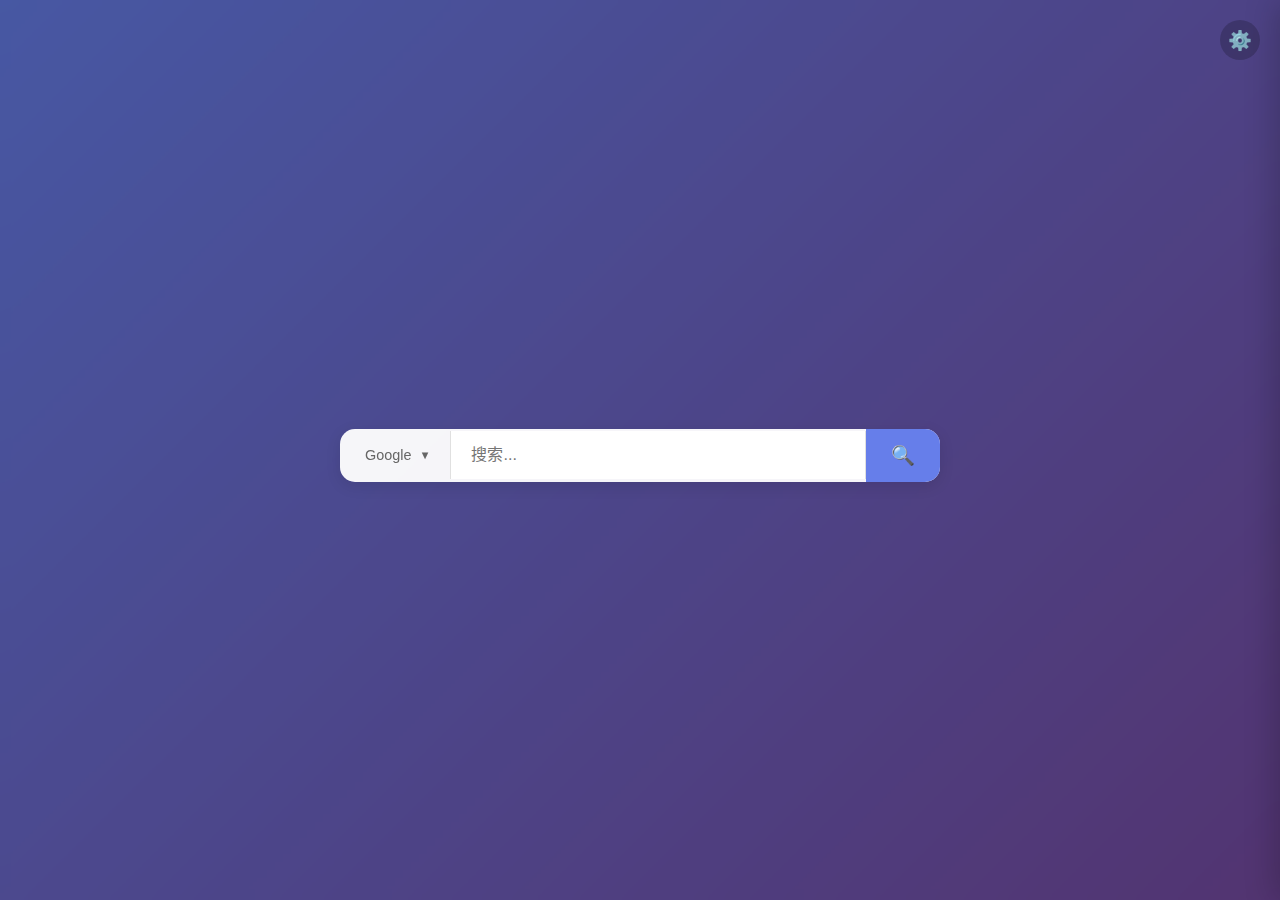
<file: AndyTAB/src/newtab/index.html>
<!DOCTYPE html>
<html lang="zh-CN">

<head>
    <meta charset="UTF-8">
    <meta name="viewport" content="width=device-width, initial-scale=1.0">
    <title>AndyTAB - 新标签页</title>
    <link rel="stylesheet" href="index.css">
</head>

<body>
    <div class="container">
        <!-- 时间日期显示 -->
    <div class="time-date">
        <div class="time" id="time" style="display: none;"></div>
        <div class="date" id="date" style="display: none;"></div>
    </div>
        <!-- 搜索框 -->
        <div class="search-container">
            <div class="search-bar">
                <div class="search-engine-selector">
                    <button id="search-engine-select" class="search-engine-btn">
                        <span id="current-engine-name">Google</span>
                        <span class="engine-arrow">▼</span>
                    </button>
                    <div class="search-engine-dropdown" id="engine-dropdown">
                        <div class="engine-item" data-engine="google">Google</div>
                        <div class="engine-item" data-engine="baidu">百度</div>
                        <div class="engine-item" data-engine="bing">Bing</div>
                        <div class="engine-item" data-engine="duckduckgo">DuckDuckGo</div>
                    </div>
                </div>
                <input type="text" id="search-input" placeholder="搜索...">
                <button id="search-btn">🔍</button>
            </div>
        </div>

        <!-- 常用网站快捷方式 -->
        <div id="shortcuts-container">
            <!-- 快捷方式将通过JavaScript动态生成 -->
        </div>

        <!-- 功能按钮组 -->
        <div class="feature-buttons">
            <button id="todo-btn" class="feature-btn" title="待办事项" style="display: none;">☑️</button>
            <button id="notes-btn" class="feature-btn" title="笔记" style="display: none;">📝</button>
            <button id="open-settings" class="feature-btn" title="设置">⚙️</button>
        </div>
    </div>

    <!-- 快捷方式添加弹窗 -->
    <div class="modal" id="add-shortcut-modal">
        <div class="modal-content">
            <span class="close">&times;</span>
            <h3>添加常用网站</h3>

            <!-- 标签页导航 -->
            <div class="tab-container">
                <div class="shortcut-tab-nav">
                    <button class="tab-btn active" data-tab="custom">自定义添加</button>
                    <button class="tab-btn" data-tab="browser-data">从收藏夹/历史记录选择</button>
                </div>

                <!-- 标签页内容 -->
                <div class="tab-content">
                    <!-- 自定义添加标签页 -->
                    <div class="tab-pane active" id="custom-tab">
                        <form id="shortcut-form">
                            <div class="form-group">
                                <label for="shortcut-url">网址 *</label>
                                <div class="input-with-button">
                                    <input type="text" id="shortcut-url" placeholder="https://example.com">
                                    <button type="button" id="fetch-info-btn" class="btn btn-secondary">
                                        <span class="btn-text">获取信息</span>
                                        <span class="btn-loading" style="display: none;">⏳</span>
                                    </button>
                                </div>
                            </div>
                            <div class="form-group">
                                <label for="shortcut-name">名称 *</label>
                                <input type="text" id="shortcut-name" required placeholder="输入网站名称">
                            </div>
                            <div class="form-group">
                                <label for="shortcut-icon-type">图标显示类型</label>
                                <select id="shortcut-icon-type">
                                    <option value="auto">纯色图标</option>
                                    <option value="custom">自定义图标</option>
                                </select>
                            </div>
                            <div class="form-group" id="solid-color-group">
                                <label for="shortcut-custom-color">纯色图标颜色</label>
                                <div class="color-input-wrapper">
                                    <div class="color-preview" id="color-preview" style="background-color: #6366f1;"></div>
                                    <input type="color" id="shortcut-custom-color" value="#6366f1" style="opacity: 0; position: absolute; width: 100%; height: 100%; cursor: pointer;">
                                    <span class="color-value" id="color-value">#6366f1</span>
                                </div>
                                <div class="color-presets" id="color-presets">
                                    <div class="color-preset" style="background-color: #6366f1;" data-color="#6366f1"></div>
                                    <div class="color-preset" style="background-color: #8b5cf6;" data-color="#8b5cf6"></div>
                                    <div class="color-preset" style="background-color: #ec4899;" data-color="#ec4899"></div>
                                    <div class="color-preset" style="background-color: #f59e0b;" data-color="#f59e0b"></div>
                                    <div class="color-preset" style="background-color: #10b981;" data-color="#10b981"></div>
                                    <div class="color-preset" style="background-color: #3b82f6;" data-color="#3b82f6"></div>
                                    <div class="color-preset" style="background-color: #ef4444;" data-color="#ef4444"></div>
                                    <div class="color-preset" style="background-color: #14b8a6;" data-color="#14b8a6"></div>
                                    <div class="color-preset" style="background-color: #f97316;" data-color="#f97316"></div>
                                    <div class="color-preset" style="background-color: #84cc16;" data-color="#84cc16"></div>
                                </div>
                            </div>
                            <div class="form-group" id="custom-icon-group" style="display: none;">
                                <label for="shortcut-icon">自定义图标</label>
                                <div class="input-with-button">
                        <input type="text" id="shortcut-icon" placeholder="输入Base64字符串或图标URL">
                        <button type="button" id="upload-icon-btn" class="btn btn-secondary">
                            本地上传
                        </button>
                        <input type="file" id="icon-file-input" accept="image/*" style="display: none;">
                    </div>
                    <div id="icon-select" class="icon-select">
                        <h4>可选图标</h4>
                        <div class="icon-grid"></div>
                    </div>
                            </div>
                            <div class="form-actions">
                                <button type="submit" class="btn btn-primary">添加</button>
                                <button type="button" class="btn btn-secondary" id="cancel-shortcut-btn">取消</button>
                            </div>
                            <div id="shortcut-status" class="status-message"></div>
                        </form>
                    </div>

                    <!-- 从收藏夹/历史记录选择标签页 -->
                    <div class="tab-pane" id="browser-data-tab">
                        <!-- 数据源选择 -->
                        <div class="data-source-selector">
                            <button class="data-source-btn active" data-source="bookmarks">收藏夹</button>
                            <button class="data-source-btn" data-source="history">历史记录</button>
                        </div>

                        <!-- 搜索框 -->
                        <div class="search-box">
                            <input type="text" id="browser-data-search" placeholder="搜索网站...">
                        </div>

                        <!-- 网站列表 -->
                        <div class="website-list" id="website-list">
                            <!-- 网站列表将通过JavaScript动态生成 -->
                        </div>

                        <!-- 操作按钮 -->
                        <div class="form-actions">
                            <button type="button" id="add-selected-btn" class="btn btn-primary" disabled>添加选中项</button>
                            <button type="button" class="btn btn-secondary" id="cancel-browser-data-btn">取消</button>
                        </div>
                    </div>
                </div>
            </div>
        </div>
    </div>

    <!-- 右侧设置面板 -->
    <div class="settings-panel" id="settings-panel">
        <div class="settings-panel-header">
            <h2>AndyTAB 设置</h2>
            <button id="close-settings" class="close-settings-btn">&times;</button>
        </div>
        <div class="settings-panel-content">
            <!-- 左侧标签导航 -->
            <div class="settings-sidebar">
                <div class="tab-nav">
                    <button class="tab-btn active" data-tab="shortcuts">⌨ 快捷方式</button>
                    <button class="tab-btn" data-tab="appearance">🎨 外观</button>
                    <button class="tab-btn" data-tab="behavior">⚙️ 行为</button>
                    <button class="tab-btn" data-tab="sync">☁️ 同步</button>
                    <button class="tab-btn" data-tab="about">ℹ️ 关于</button>
                </div>
            </div>

            <!-- 右侧内容区域 -->
            <div class="settings-main">
                <!-- 快捷方式标签页 -->
                <div class="tab-pane active" id="shortcuts-tab">
                    <!-- 图标设置模块 -->
                    <section class="settings-section">
                        <h3>🧩 快捷方式管理</h3>
                        <div class="section-content">
                            <div class="setting-item">
                                <div style="display: flex; gap: 10px;">
                                    <button id="add-shortcut" class="btn btn-primary btn-sm">添加快捷方式</button>
                                    <button id="edit-shortcuts" class="btn btn-primary btn-sm">编辑快捷方式</button>
                                </div>
                            </div>
                    </section>

                    <!-- 搜索引擎设置模块 -->
                    <section class="settings-section">
                        <h3>🔍 搜索引擎设置</h3>
                        <div class="section-content">
                            <div class="setting-item">
                                <label for="search-engine" class="setting-label">默认搜索引擎:</label>
                                <div class="search-engine-setting-row">
                                    <select id="search-engine" class="setting-select">
                                        <option value="google">Google</option>
                                        <option value="baidu">百度</option>
                                        <option value="bing">Bing</option>
                                        <option value="duckduckgo">DuckDuckGo</option>
                                    </select>
                                    <button id="manage-engines-btn" class="btn btn-secondary btn-sm">管理搜索引擎</button>
                                </div>
                            </div>
                        </div>
                    </section>

                    <!-- 时间日期显示设置 -->
                    <section class="settings-section">
                        <h3>⏰ 时间日期设置</h3>
                        <div class="section-content">
                            <div class="setting-item">
                                <label class="setting-label">时间显示:</label>
                                <div class="setting-checkbox">
                                    <input type="checkbox" id="show-time" checked>
                                    <label class="toggle-switch">
                                        <span class="toggle-slider"></span>
                                    </label>
                                    <span>显示时间</span>
                                </div>
                            </div>

                            <div class="setting-item time-settings slider-controls-group" style="margin-left: 15px;">
                                <div class="slider-item">
                                    <label for="time-size" class="slider-label">时间大小</label>
                                    <div class="slider-container-vertical">
                                        <input type="range" id="time-size" min="12" max="150" step="1" value="70">
                                        <span id="time-size-value">70px</span>
                                    </div>
                                </div>

                                <div class="slider-item">
                                    <label for="time-format" class="slider-label">时间格式</label>
                                    <div class="slider-container-vertical">
                                        <input type="text" id="time-format" placeholder="例如: hh:mm:ss" value="hh:mm:ss"
                                            class="setting-input">
                                    </div>
                                </div>
                            </div>

                            <!-- 日期显示设置 -->
                            <div class="setting-item">
                                <label class="setting-label">日期显示:</label>
                                <div class="setting-checkbox">
                                    <input type="checkbox" id="show-date" checked>
                                    <label class="toggle-switch">
                                        <span class="toggle-slider"></span>
                                    </label>
                                    <span>显示日期</span>
                                </div>
                            </div>

                            <div class="setting-item date-settings slider-controls-group" style="margin-left: 15px;">
                                <div class="slider-item">
                                    <label for="date-size" class="slider-label">日期大小</label>
                                    <div class="slider-container-vertical">
                                        <input type="range" id="date-size" min="12" max="150" step="1" value="40">
                                        <span id="date-size-value">40px</span>
                                    </div>
                                </div>

                                <div class="slider-item">
                                    <label for="date-format" class="slider-label">日期格式</label>
                                    <div class="slider-container-vertical">
                                        <input type="text" id="date-format" placeholder="例如: YYYY年MM月DD日"
                                            value="YYYY年MM月DD日" class="setting-input">
                                    </div>
                                </div>
                            </div>
                        </div>
                    </section>

                    <!-- 功能按钮设置模块 -->
                    <section class="settings-section">
                        <h3>🟡 功能按钮</h3>
                        <div class="setting-item">
                            <label class="setting-label">开启待办事项:</label>
                            <div class="setting-checkbox">
                                <input type="checkbox" id="enable-todo">
                                <label class="toggle-switch">
                                    <span class="toggle-slider"></span>
                                </label>
                                <span>开启后，显示待办事项按钮</span>
                            </div>
                        </div>

                        <div class="setting-item">
                            <label class="setting-label">开启笔记:</label>
                            <div class="setting-checkbox">
                                <input type="checkbox" id="enable-notes">
                                <label class="toggle-switch">
                                    <span class="toggle-slider"></span>
                                </label>
                                <span>开启后，显示笔记按钮</span>
                            </div>
                        </div>
                    </section>

                </div>

                <!-- 外观标签页 -->
                <div class="tab-pane" id="appearance-tab">

                    <!-- 图标设置模块 -->
                    <section class="settings-section">
                        <h3>🖼️ 图标设置</h3>
                        <div class="section-content">

                            <div class="setting-item">
                                <label class="setting-label">隐藏图标名称:</label>
                                <div class="setting-checkbox">
                                    <input type="checkbox" id="hide-icon-names">
                                    <label class="toggle-switch">
                                        <span class="toggle-slider"></span>
                                    </label>
                                    <span>开启后，将隐藏图标名称</span>
                                </div>
                            </div>

                            <div class="setting-item">
                                <label class="setting-label">图标阴影:</label>
                                <div class="setting-checkbox">
                                    <input type="checkbox" id="icon-shadow" checked>
                                    <label class="toggle-switch">
                                        <span class="toggle-slider"></span>
                                    </label>
                                    <span>开启后，图标将显示阴影效果</span>
                                </div>
                            </div>

                            <div class="setting-item slider-controls-group">
                                <div class="slider-item">
                                    <label for="icon-border-radius" class="slider-label">图标圆角</label>
                                    <div class="slider-container-vertical">
                                        <input type="range" id="icon-border-radius" min="0" max="100" step="1"
                                            value="8">
                                        <span id="icon-border-radius-value">8px</span>
                                    </div>
                                </div>

                                <div class="slider-item">
                                    <label for="icon-opacity" class="slider-label">图标不透明度</label>
                                    <div class="slider-container-vertical">
                                        <input type="range" id="icon-opacity" min="0" max="1" step="0.1" value="1">
                                        <span id="icon-opacity-value">100%</span>
                                    </div>
                                </div>
                                <div class="slider-item">
                                    <label for="icon-size" class="slider-label">图标大小</label>
                                    <div class="slider-container-vertical">
                                        <input type="range" id="icon-size" min="20" max="300" step="1" value="100">
                                        <span id="icon-size-value">100px</span>
                                    </div>
                                </div>
                            </div>
                        </div>
                    </section>

                    <!-- 布局设置模块 -->
                    <section class="settings-section">
                        <h3>📐 布局设置</h3>
                        <div class="section-content">
                            <div class="setting-item slider-controls-group">
                                <div class="slider-item">
                                    <label for="rows" class="slider-label">行数</label>
                                    <div class="slider-container-vertical">
                                        <input type="range" id="rows" min="1" max="10" step="1" value="3">
                                        <span id="rows-value">3</span>
                                    </div>
                                </div>

                                <div class="slider-item">
                                    <label for="columns" class="slider-label">列数</label>
                                    <div class="slider-container-vertical">
                                        <input type="range" id="columns" min="1" max="10" step="1" value="6">
                                        <span id="columns-value">6</span>
                                    </div>
                                </div>

                                <div class="slider-item">
                                    <label for="column-gap" class="slider-label">列间距</label>
                                    <div class="slider-container-vertical">
                                        <input type="range" id="column-gap" min="1" max="200" step="1" value="50">
                                        <span id="column-gap-value">50px</span>
                                    </div>
                                </div>

                                <div class="slider-item">
                                    <label for="row-gap" class="slider-label">行间距</label>
                                    <div class="slider-container-vertical">
                                        <input type="range" id="row-gap" min="1" max="200" step="1" value="1">
                                        <span id="row-gap-value">1px</span>
                                    </div>
                                </div>
                            </div>
                        </div>
                    </section>

                    <!-- 字体设置模块 -->
                    <section class="settings-section">
                        <h3>🔤 字体设置</h3>
                        <div class="section-content">
                            <div class="setting-item">
                                <label class="setting-label">字体阴影:</label>
                                <div class="setting-checkbox">
                                    <input type="checkbox" id="font-shadow" checked>
                                    <label class="toggle-switch">
                                        <span class="toggle-slider"></span>
                                    </label>
                                    <span>开启后，字体将显示阴影效果</span>
                                </div>
                            </div>

                            <div class="setting-item slider-controls-group">
                                <div class="slider-item">
                                    <label for="font-size" class="slider-label">字体大小</label>
                                    <div class="slider-container-vertical">
                                        <input type="range" id="font-size" min="8" max="24" step="1" value="12">
                                        <span id="font-size-value">12px</span>
                                    </div>
                                </div>
                            </div>

                            <div class="setting-item">
                                <label for="font-color" class="setting-label">字体颜色:</label>
                                <input type="color" id="font-color" value="#ffffff">
                            </div>
                        </div>
                    </section>

                    <!-- 背景设置模块 -->
                    <section class="settings-section">
                        <h3>🎨 背景设置</h3>
                        <div class="section-content">
                            <div class="setting-item">
                                <label for="background-type" class="setting-label">背景类型:</label>
                                <select id="background-type" class="setting-select">
                                    <option value="gradient">渐变背景</option>
                                    <option value="solid">纯色背景</option>
                                    <option value="image">自定义图片</option>
                                    <option value="bing">Bing每日壁纸</option>
                                </select>
                            </div>

                            <!-- 渐变背景设置选项 -->
                            <div class="setting-item background-gradient-setting">
                                <label class="setting-label">渐变类型:</label>
                                <select id="gradient-type" class="setting-select">
                                    <option value="linear">线性渐变</option>
                                    <option value="radial">径向渐变</option>
                                </select>
                            </div>

                            <div class="setting-item background-gradient-setting">
                                <label class="setting-label">渐变方向:</label>
                                <select id="gradient-direction" class="setting-select">
                                    <option value="to bottom">从上到下</option>
                                    <option value="to right">从左到右</option>
                                    <option value="to bottom right">从左上到右下</option>
                                    <option value="to bottom left">从右上到左下</option>
                                    <option value="to top">从下到上</option>
                                    <option value="to left">从右到左</option>
                                    <option value="to top right">从左下到右上</option>
                                    <option value="to top left">从右下到左上</option>
                                </select>
                            </div>
                            <div class="setting-item background-gradient-setting">
                                <label class="setting-label">渐变颜色:</label>
                                <div class="gradient-colors-container">
                                    <div class="color-picker-group">
                                        <label for="gradient-color-1" class="color-picker-label">颜色1:</label>
                                        <input type="color" id="gradient-color-1" value="#667eea">
                                    </div>
                                    <div class="color-picker-group">
                                        <label for="gradient-color-2" class="color-picker-label">颜色2:</label>
                                        <input type="color" id="gradient-color-2" value="#764ba2">
                                    </div>
                                </div>
                            </div>

                            <div class="setting-item background-color-setting">
                                <label for="background-color" class="setting-label">背景颜色:</label>
                                <input type="color" id="background-color" value="#667eea">
                            </div>

                            <div class="setting-item background-image-setting">
                                <label for="background-image-url" class="setting-label">背景图片URL:</label>
                                <div class="input-container">
                                    <input type="url" id="background-image-url" placeholder="请输入背景图片URL"
                                        value="https://bing.img.run/1920x1080.php">
                                    <small class="form-help">请输入网络图片的完整URL地址，如：</small>
                                    <small class="form-help">https://bing.img.run/1920x1080.php</small>
                                    <small class="form-help">https://bing.img.run/1366x768.php</small>
                                </div>
                                <div class="slider-controls-group">
                                    <div class="slider-item">
                                        <label for="overlay-opacity" class="slider-label">遮罩浓度</label>
                                        <div class="slider-container-vertical">
                                            <input type="range" id="overlay-opacity" min="0" max="1" step="0.1"
                                                value="0.3">
                                            <span id="opacity-value">30%</span>
                                        </div>
                                    </div>
                                    <div class="slider-item">
                                        <label for="background-blur" class="slider-label">模糊度</label>
                                        <div class="slider-container-vertical">
                                            <input type="range" id="background-blur" min="0" max="20" step="1"
                                                value="5">
                                            <span id="blur-value">5px</span>
                                        </div>
                                    </div>
                                </div>
                            </div>
                        </div>
                    </section>

                </div>

                <!-- 行为标签页 -->
                <div class="tab-pane" id="behavior-tab">
                    <!-- 目标打开方式模块 -->
                    <section class="settings-section">
                        <h3>🔗 目标打开方式</h3>
                        <div class="section-content">
                            <div class="setting-item">
                                <label class="setting-label">在新标签页中打开网站:</label>
                                <div class="setting-checkbox">
                                    <input type="checkbox" id="open-websites-in-new-tab" checked>
                                    <label class="toggle-switch">
                                        <span class="toggle-slider"></span>
                                    </label>
                                    <span>开启后，点击常用网站将在新标签页中打开</span>
                                </div>
                            </div>

                            <div class="setting-item">
                                <label class="setting-label">在新标签页中打开搜索结果:</label>
                                <div class="setting-checkbox">
                                    <input type="checkbox" id="open-search-in-new-tab" checked>
                                    <label class="toggle-switch">
                                        <span class="toggle-slider"></span>
                                    </label>
                                    <span>开启后，点击搜索将在新标签页中打开</span>
                                </div>
                            </div>
                        </div>
                    </section>
                </div>

                <!-- 同步标签页 -->
                <div class="tab-pane" id="sync-tab">
                    <!-- WebDAV配置模块 -->
                    <section class="settings-section">
                        <h3>🌐 WebDAV 配置</h3>
                        <div class="section-content">
                            <div class="backup-submodule">
                                <form id="webdav-form">
                                    <div class="form-group">
                                        <label for="webdav-url">☁️ 服务器地址</label>
                                        <input type="url" id="webdav-url" placeholder="URL，比如：https://dav.jianguoyun.com/dav/" value="https://dav.jianguoyun.com/dav/"
                                            required>
                                    </div>
                                    <div class="form-row">
                                        <div class="form-group">
                                            <label for="webdav-username">用户名</label>
                                            <input type="text" id="webdav-username" placeholder="用户名">
                                        </div>
                                        <div class="form-group">
                                            <label for="webdav-password">密码</label>
                                            <input type="password" id="webdav-password" placeholder="密码">
                                        </div>
                                    </div>

                                    <div class="form-group">
                                        <label for="webdav-storage-path">备份文件存储位置</label>
                                        <input type="text" id="webdav-storage-path" placeholder="存储路径，例如：AndyTab" value="AndyTab">
                                        <small class="form-help">指定WebDAV服务器上的存储文件夹名称</small>
                                        <small class="form-help">默认为 AndyTab，如果要同步Via浏览器的书签，建议设置为“Via”（注意大小写，不包含引号）</small>
                                    </div>

                                    <div class="backup-actions">
                                        <button type="button" id="test-connection"
                                            class="btn btn-secondary">测试连接</button>
                                        <button type="submit" class="btn btn-primary">保存配置</button>
                                    </div>

                                    <div id="connection-status" class="status-message"></div>

                                    <!-- 同步状态指示器 -->
                                    <div class="sync-status-container" id="sync-status-container" style="display: none;">
                                        <div class="sync-status-header">
                                            <span class="sync-status-icon" id="sync-status-icon">☁️</span>
                                            <span class="sync-status-text" id="sync-status-text">同步状态</span>
                                        </div>
                                        <div class="sync-status-details">
                                            <span id="last-sync-time">上次同步: 从未</span>
                                            <button id="manual-sync-btn" class="btn btn-small btn-primary" title="立即同步">
                                                🔄 立即同步
                                            </button>
                                        </div>
                                    </div>
                                </form>
                            </div>
                        </div>
                    </section>

                    <!-- 数据备份模块 -->
                    <section class="settings-section">
                        <h3>💾 数据备份</h3>
                        <div class="section-content">
                            <!-- 云端备份子模块 -->
                            <div class="backup-submodule">
                                <h4>☁️ 云端备份</h4>
                                <div class="backup-actions">
                                    <button id="backup-data" class="btn btn-primary">创建云端备份</button>
                                    <button id="restore-data" class="btn btn-secondary">获取云端备份列表</button>
                                </div>

                                <div class="backup-list" id="backup-list">
                                    <!-- 备份文件列表将通过JavaScript动态生成 -->
                                </div>
                            </div>

                            <!-- 本地备份子模块 -->
                            <div class="backup-submodule">
                                <h4>💻 本地备份</h4>
                                <div class="backup-actions">
                                    <button id="export-data" class="btn btn-primary">导出本地备份</button>
                                    <input type="file" id="import-data" accept=".json" style="display: none;">
                                    <button id="import-data-btn" class="btn btn-secondary">导入本地备份</button>
                                </div>
                            </div>
                        </div>
                    </section>
                </div>

                <!-- 关于标签页 -->
                <div class="tab-pane" id="about-tab">
                    <!-- 关于模块 -->
                    <section class="settings-section">
                        <h3>ℹ️ 关于</h3>
                        <div class="section-content">
                            <div class="about-info">
                                <p><strong>AndyTAB</strong> - 自定义新标签页扩展</p>
                                <p>支持WebDAV数据同步的自定义新标签页工具</p>
                                <p>© 2025 AndyTAB</p>
                            </div>
                        </div>
                    </section>
                </div>
            </div>

            <!-- 管理搜索引擎弹窗 -->
            <div class="modal" id="manage-engines-modal">
                <div class="modal-content modal-wide">
                    <span class="close">&times;</span>
                    <h3>管理搜索引擎</h3>
                    <div class="modal-body">
                        <!-- 搜索引擎列表 -->
                        <div class="engines-list-container">
                            <div class="engines-header">
                                <h4>已添加的搜索引擎</h4>
                                <button id="add-engine-btn" class="btn btn-primary btn-sm">+ 添加搜索引擎</button>
                            </div>
                            <div class="engines-list" id="engines-list">
                                <!-- 搜索引擎列表将通过JavaScript动态生成 -->
                            </div>
                        </div>

                        <!-- 添加/编辑搜索引擎表单 -->
                        <div class="engine-form-container" id="engine-form-container" style="display: none;">
                            <h4 id="engine-form-title">添加搜索引擎</h4>
                            <form id="engine-form">
                                <input type="hidden" id="engine-id" value="">
                                <div class="form-row">
                                    <div class="form-group">
                                        <label for="engine-key">搜索引擎标识:</label>
                                        <input type="text" id="engine-key" placeholder="例如: google" required>
                                    </div>
                                    <div class="form-group">
                                        <label for="engine-name">显示名称:</label>
                                        <input type="text" id="engine-name" placeholder="例如: Google" required>
                                    </div>
                                </div>
                                <div class="form-group">
                                    <label for="engine-url">搜索网址:</label>
                                    <input type="url" id="engine-url"
                                        placeholder="例如: https://www.google.com/search?q=%s" required>
                                    <small class="form-help">请用“%s”代替搜索字词</small>
                                </div>
                                <div class="form-actions">
                                    <button type="submit" class="btn btn-primary">保存</button>
                                    <button type="button" id="cancel-engine-btn" class="btn btn-secondary">取消</button>
                                </div>
                            </form>
                        </div>
                    </div>
                </div>
            </div>

            <!-- 待办事项弹窗 -->
            <div class="modal" id="todo-modal">
                <div class="modal-content modal-wide todo-modal-content">
                    <span class="close">&times;</span>
                    <h3>待办事项</h3>
                    <div class="">
                        <!-- 待办事项列表 -->
                        <div class="todo-list" id="todo-list">
                            <!-- 待办事项将通过JavaScript动态生成 -->
                        </div>
                        <div class="form-actions" style="margin-top: 1rem;">
                            <button id="add-todo-btn" class="btn btn-primary">添加待办事项</button>
                        </div>
                    </div>
                </div>
            </div>

            <!-- 笔记弹窗 -->
            <div class="modal" id="notes-modal">
                <div class="modal-content modal-wide notes-modal-content">
                    <span class="close">&times;</span>
                    <h3>笔记</h3>
                    <div class="">
                        <!-- 笔记内容 -->
                        <div class="notes-container" style="width: 99%;">
                            <textarea id="notes-content" placeholder="在这里输入你的笔记..." rows="15"></textarea>
                            <div class="form-actions" style="margin-top: 1rem;">
                                <button type="button" id="save-notes-btn" class="btn btn-primary">保存笔记</button>
                            </div>
                        </div>
                    </div>
                </div>
            </div>

            <script type="module" src="index.js"></script>
</body>

</html>
</file>
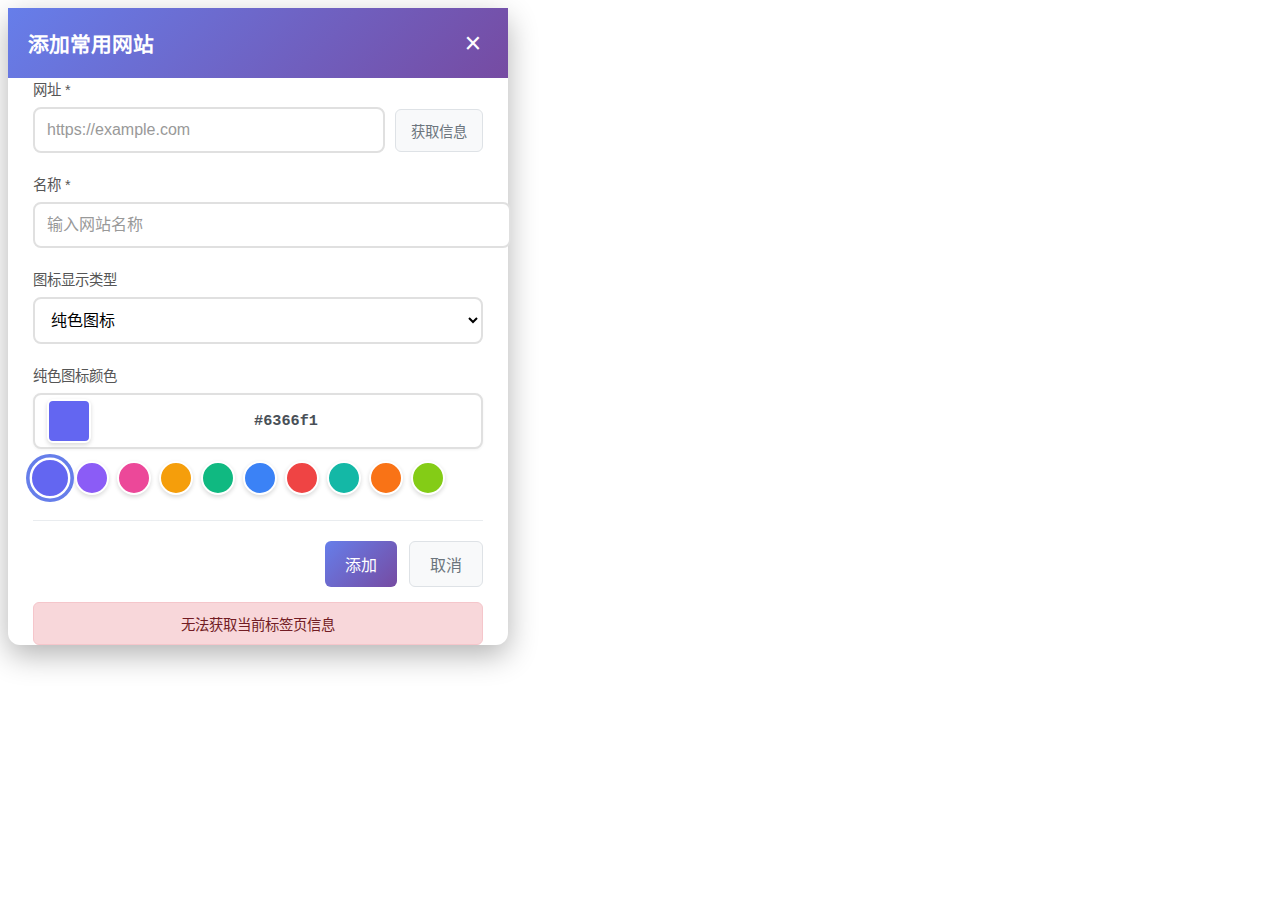
<file: AndyTAB/src/popup/popup.html>
<!DOCTYPE html>
<html lang="zh-CN">
<head>
    <meta charset="UTF-8">
    <meta name="viewport" content="width=device-width, initial-scale=1.0">
    <title>AndyTAB - 添加快捷方式</title>
    <link rel="stylesheet" href="popup.css">
</head>
<body>
    <div class="popup-container">
        <div class="popup-header">
            <h2>添加常用网站</h2>
            <button id="close-popup" class="close-btn">&times;</button>
        </div>
        
        <div class="popup-content">
            <form id="shortcut-form">
                <div class="form-group">
                    <label for="shortcut-url">网址 *</label>
                    <div class="input-with-button">
                        <input type="text" id="shortcut-url" placeholder="https://example.com">
                        <button type="button" id="fetch-info-btn" class="btn btn-secondary">
                            <span class="btn-text">获取信息</span>
                            <span class="btn-loading" style="display: none;">⏳</span>
                        </button>
                    </div>
                </div>
                
                <div class="form-group">
                    <label for="shortcut-name">名称 *</label>
                    <input type="text" id="shortcut-name" required placeholder="输入网站名称">
                </div>
                
                <div class="form-group">
                    <label for="shortcut-icon-type">图标显示类型</label>
                    <select id="shortcut-icon-type">
                        <option value="auto">纯色图标</option>
                        <option value="custom">自定义图标</option>
                    </select>
                </div>
                
                <div class="form-group" id="solid-color-group">
                    <label for="shortcut-custom-color">纯色图标颜色</label>
                    <div class="color-input-wrapper">
                        <div class="color-preview" id="color-preview" style="background-color: #6366f1;"></div>
                        <input type="color" id="shortcut-custom-color" value="#6366f1" style="opacity: 0; position: absolute; width: 100%; height: 100%; cursor: pointer;">
                        <span class="color-value" id="color-value">#6366f1</span>
                    </div>
                    <div class="color-presets" id="color-presets">
                        <div class="color-preset" style="background-color: #6366f1;" data-color="#6366f1"></div>
                        <div class="color-preset" style="background-color: #8b5cf6;" data-color="#8b5cf6"></div>
                        <div class="color-preset" style="background-color: #ec4899;" data-color="#ec4899"></div>
                        <div class="color-preset" style="background-color: #f59e0b;" data-color="#f59e0b"></div>
                        <div class="color-preset" style="background-color: #10b981;" data-color="#10b981"></div>
                        <div class="color-preset" style="background-color: #3b82f6;" data-color="#3b82f6"></div>
                        <div class="color-preset" style="background-color: #ef4444;" data-color="#ef4444"></div>
                        <div class="color-preset" style="background-color: #14b8a6;" data-color="#14b8a6"></div>
                        <div class="color-preset" style="background-color: #f97316;" data-color="#f97316"></div>
                        <div class="color-preset" style="background-color: #84cc16;" data-color="#84cc16"></div>
                    </div>
                </div>
                
                <div class="form-group" id="custom-icon-group" style="display: none;">
                    <label for="shortcut-icon">自定义图标</label>
                    <div class="input-with-button">
                        <input type="text" id="shortcut-icon" placeholder="输入Base64字符串或图标URL">
                        <button type="button" id="upload-icon-btn" class="btn btn-secondary">
                            从本地上传图标
                        </button>
                        <input type="file" id="icon-file-input" accept="image/*" style="display: none;">
                    </div>
                    <div id="icon-select" class="icon-select">
                        <h4>可选图标</h4>
                        <div class="icon-grid"></div>
                    </div>
                </div>
                
                <div class="form-actions">
                    <button type="submit" class="btn btn-primary">添加</button>
                    <button type="button" class="btn btn-secondary" id="cancel-btn">取消</button>
                </div>
                
                <div id="shortcut-status" class="status-message"></div>
            </form>
        </div>
    </div>
    
    <script src="popup.js"></script>
</body>
</html>
</file>
<file: AndyTAB/src/newtab/index.css>
/* 全局样式重置 */
* {
    margin: 0;
    padding: 0;
    box-sizing: border-box;
}

body {
    font-family: 'Segoe UI', Tahoma, Geneva, Verdana, sans-serif;
    background: linear-gradient(135deg, #667eea 0%, #764ba2 100%);
    color: #ffffff;
    min-height: 100vh;
    display: flex;
    justify-content: center;
    align-items: center;
    overflow-x: hidden;
    position: relative;
    /* CSS变量用于遮罩和模糊 */
    --overlay-opacity: 0.3;
    --background-blur: 5px;
}

/* 添加遮罩层 */
body::before {
    content: '';
    position: fixed;
    top: 0;
    left: 0;
    width: 100%;
    height: 100%;
    background: rgba(0, 0, 0, var(--overlay-opacity));
    z-index: -1;
    backdrop-filter: blur(var(--background-blur));
    -webkit-backdrop-filter: blur(var(--background-blur));
}

.container {
    width: 100%;    
    padding: 20px;
    display: flex;
    flex-direction: column;
    align-items: center;
    gap: 30px;
}

/* 时间日期样式 */
.time-date {
    text-align: center;
    margin-bottom: 10px;
}

.time {
    font-size: 4rem;
    font-weight: bold;
    margin-bottom: 2px;
    text-shadow: 2px 2px 4px rgba(0, 0, 0, 0.3);
    line-height: 1;
}

.date {
    font-size: 1.1rem;
    opacity: 0.9;
    line-height: 1.2;
}

.temperature {
    font-size: 1.5rem;
    font-weight: bold;
}

.location {
    font-size: 0.9rem;
    opacity: 0.8;
}

/* 搜索框样式 */
.search-container {
    width: 100%;
    max-width: 600px;
    position: relative;
}

.search-bar {
    display: flex;
    background: rgba(255, 255, 255, 0.95);
    border-radius: 15px;
    box-shadow: 0 4px 15px rgba(0, 0, 0, 0.1);
    transition: all 0.3s ease;
    align-items: center;
}

.search-bar:hover {
    box-shadow: 0 6px 20px rgba(0, 0, 0, 0.15);
}

/* 搜索引擎选择器样式 */
.search-engine-selector {
    position: relative;
    display: inline-block;
}

.search-engine-btn {
    display: flex;
    align-items: center;
    gap: 8px;
    padding: 15px 20px 15px 25px;
    background: transparent;
    border: none;
    color: #666;
    font-size: 0.9rem;
    cursor: pointer;
    transition: all 0.3s ease;
    white-space: nowrap;
}

.search-engine-btn:hover {
    background: rgba(0, 0, 0, 0.05);
}

.engine-arrow {
    font-size: 0.7rem;
    transition: transform 0.3s ease;
}

.search-engine-btn.active .engine-arrow {
    transform: rotate(180deg);
}

.search-engine-dropdown {
    position: absolute;
    left: 0;
    top: 100%;
    margin-top: 5px;
    background: white;
    border-radius: 12px;
    box-shadow: 0 6px 20px rgba(0, 0, 0, 0.15);
    overflow: hidden;
    z-index: 1000;
    min-width: 160px;
    opacity: 0;
    visibility: hidden;
    transform: translateY(-10px);
    transition: all 0.3s ease;
}

.search-engine-dropdown.show {
    opacity: 1;
    visibility: visible;
    transform: translateY(0);
}

.engine-item {
    padding: 12px 20px;
    color: #333;
    cursor: pointer;
    transition: all 0.2s ease;
    font-size: 0.9rem;
}

.engine-item:hover {
    background: #f5f5f5;
}

.engine-item.active {
    background: #667eea;
    color: white;
}

#search-input {
    flex: 1;
    padding: 15px 20px;
    border: none;
    outline: none;
    font-size: 1rem;
    color: #333;
    border-left: 1px solid #e0e0e0;
    border-right: 1px solid #e0e0e0;
}

#search-btn {
    padding: 15px 25px;
    background: #667eea;
    color: white;
    border: none;
    cursor: pointer;
    font-size: 1.2rem;
    transition: background 0.3s ease;
    border-radius: 0 15px 15px 0;
}

#search-btn:hover {
    background: #5a6fd8;
}

/* 常用网站快捷方式样式 */
#shortcuts-container {
    /* width: 95%; */
    max-width: 100%;
    position: relative;
    margin: 0 auto;
    overflow: hidden;
}

.shortcuts-container {
    width: 100%;
    max-width: 100%;
    padding: 0;
    margin: 0;
    display: flex;
    flex-direction: column;
    align-items: center;
}

/* Swiper 相关样式 */
.swiper-container {
    width: 100%;
    overflow: hidden;
    position: relative;
    box-sizing: border-box;
}

.swiper-wrapper {
    display: flex;
    transition: transform 0.5s ease;
    width: 100%;
    height: 100%;
    flex-wrap: nowrap !important;
    box-sizing: border-box;
}

.swiper-slide {
    flex: 0 0 100% !important;
    width: 100% !important;
    height: 100%;
    display: flex;
    justify-content: center;
    align-items: flex-start;
    overflow: hidden;
    box-sizing: border-box;
    flex-shrink: 0 !important;
    min-width: 100% !important;
}

.shortcuts-header {
    display: flex;
    justify-content: space-between;
    align-items: center;
    margin-bottom: 20px;
}

.shortcuts-header h2 {
    font-size: 1.5rem;
    font-weight: 600;
}

#add-shortcut {
    color: white;
    border: none;
    padding: 8px 16px;
    border-radius: 20px;
    cursor: pointer;
    font-size: 0.9rem;
    transition: all 0.3s ease;
}

#add-shortcut:hover {
    transform: translateY(-1px);
}

.shortcuts-actions {
    display: flex;
    gap: 10px;
    align-items: center;
}

#edit-shortcuts {    
    color: white;
    border: none;
    padding: 8px 16px;
    border-radius: 20px;
    cursor: pointer;
    font-size: 0.9rem;
    transition: all 0.3s ease;
}

#edit-shortcuts:hover {
    transform: translateY(-1px);
}


.shortcuts-grid {
    display: inline-grid;
    grid-template-columns: repeat(auto-fill, minmax(80px, auto));
    gap: 15px;
    justify-content: center;
    align-items: start;
    width: auto;
    max-width: none;
    padding: 5px;
    box-sizing: border-box;
    transition: transform 0.3s ease;
}

.shortcut-item {
    display: flex;
    flex-direction: column;
    align-items: center;
    padding: 10px;
    border-radius: 8px;
    cursor: pointer;
    /* transition: all 0.3s ease; */
    position: relative;
    text-decoration: none;
    color: inherit;
    width: 100%;
    min-width: 20px;
    box-sizing: border-box;
    aspect-ratio: 1;
    overflow: visible;
}

.shortcut-item:link,
.shortcut-item:visited,
.shortcut-item:hover,
.shortcut-item:active {
    text-decoration: none;
    color: inherit;
}

.shortcut-item:hover {
    background: rgba(255, 255, 255, 0.2);
    transform: translateY(-2px);
}

.shortcut-icon {
    display: flex;
    align-items: center;
    justify-content: center;
    font-size: 24px;
    font-weight: bold;
    color: white;
    overflow: hidden;
    /* transition: all 0.3s ease; */
    width: 100%;
    height: 100%;
    background-size: cover;
    background-position: center;
    background-repeat: no-repeat;
}

.shortcut-icon img {
    width: 100%;
    height: 100%;
    object-fit: contain;
    border-radius: inherit;
}

.shortcut-icon.default-icon {
    background: #4CAF50;
}


.shortcut-name {
    font-size: 12px;
    text-align: center;
    color: white;
    text-shadow: 1px 1px 2px rgba(0, 0, 0, 0.5);
    max-width: 100%;
    overflow: hidden;
    text-overflow: ellipsis;
    white-space: nowrap;
    word-break: break-all;
    word-wrap: break-word;
}

.shortcut-delete {
    position: absolute;
    top: 5px;
    right: 5px;
    width: 20px;
    height: 20px;
    border: none;
    background: rgba(255, 0, 0, 0.8);
    color: white;
    border-radius: 50%;
    cursor: pointer;
    font-size: 14px;
    display: none;
    transition: all 0.3s ease;
}

.shortcut-delete:hover {
    background: rgba(255, 0, 0, 1);
    transform: scale(1.1);
}

.shortcut-item:hover .shortcut-delete {
    display: block;
}

/* 编辑模式样式 */
.shortcut-item.edit-mode {
    cursor: pointer;
    border: 2px dashed rgba(255, 255, 255, 0.5);
    background: rgba(255, 255, 255, 0.15);
    position: relative;
    /* animation: edit-mode-shake 1.5s infinite; */
    animation: edit-mode-shake 0.3s ease 0.3s infinite normal none running;
    transform-origin: center center;
}

.shortcut-item.edit-mode:hover {
    background: rgba(255, 255, 255, 0.25);
    border-color: rgba(255, 255, 255, 0.8);
    animation-play-state: paused;
}

/* 编辑模式抖动动画 */
@keyframes edit-mode-shake {
    0% { transform: rotate(0deg);}
    20% { transform: rotate(-2deg);}
    60% { transform: rotate(0deg);}
    80% { transform: rotate(2deg);}
    100% { transform: rotate(0deg);}    
}



/* 渐变颜色选择器容器 */
.gradient-colors-container {
    display: flex;
    gap: 20px;
    flex-wrap: wrap;
}

.color-picker-group {
    display: flex;
    align-items: center;
    gap: 10px;
}

.color-picker-label {
    font-size: 14px;
    color: var(--text-color);
    white-space: nowrap;
}

/* 遮罩层样式 */
.shortcut-overlay {
    position: absolute;
    top: 0;
    left: 0;
    right: 0;
    bottom: 0;
    background: rgba(0, 0, 0, 0.5);
    display: none;
    z-index: 5;
}

/* 新的编辑按钮样式 */
.shortcut-edit-button {
    position: absolute;
    top: 50%;
    left: 50%;
    transform: translate(-50%, -50%);
    width: 60px;
    height: 60px;
    background: none;
    color: #000000;
    border: 2px dashed #000000;
    border-radius: 8px;
    cursor: pointer;
    font-size: 24px;
    display: none;
    align-items: center;
    justify-content: center;
    transition: all 0.3s ease;
    z-index: 10;
}

.shortcut-edit-button:hover {
    background: none;
    transform: translate(-50%, -50%) scale(1.1);
}

/* 删除按钮样式 - 移动至右上角 */
.shortcut-delete-icon {
    position: absolute;
    top: 5px;
    right: 5px;
    width: 24px;
    height: 24px;
    background: rgba(255, 255, 255, 0.8);
    color: #dc3545;
    border: none;
    border-radius: 50%;
    cursor: pointer;
    font-size: 18px;
    display: none;
    align-items: center;
    justify-content: center;
    transition: all 0.3s ease;
    z-index: 10;
    font-weight: bold;
}

.shortcut-delete-icon:hover {
    background: rgba(255, 255, 255, 1);
    transform: scale(1.1);
    color: #c82333;
}

/* 编辑模式下显示删除按钮，遮罩层和编辑按钮由JS控制 */
.shortcut-item.edit-mode .shortcut-delete-icon {
    display: flex;
}

/* 快捷方式占位符样式 */
.shortcut-placeholder {
    display: flex;
    align-items: center;
    justify-content: center;
    opacity: 0.1;
    pointer-events: none;
}

/* 拖拽相关样式 */
.shortcut-item.dragging {
    opacity: 0.5;
    transform: scale(1.1);
    z-index: 1000;
    pointer-events: none;
}

.shortcut-item.drag-over {
    background-color: rgba(255, 255, 255, 0.3);
    border: 2px dashed rgba(255, 255, 255, 0.8);
}

/* 分页控件样式 */
.pagination {
    display: flex;
    align-items: center;
    justify-content: center;
    gap: 8px;
    margin-top: 20px;
    padding: 10px;
}

.pagination-btn {
    background: rgba(255, 255, 255, 0.3); /* Pagination dot - inactive state */
    border: none;
    color: transparent;
    padding: 6px;
    border-radius: 50%;
    cursor: pointer;
    font-size: 0;
    transition: all 0.3s ease;
    display: flex;
    align-items: center;
    justify-content: center;
    min-width: 12px;
    height: 12px;
}

.pagination-btn.active {
    background: rgba(255, 255, 255, 1); /* Pagination dot - active state */
    transform: scale(1.2);
}

.pagination-btn:hover:not(:disabled) {
    background: rgba(255, 255, 255, 0.6);
    transform: scale(1.1);
}

.pagination-btn:active:not(:disabled) {
    transform: scale(1);
}

.pagination-btn:disabled {
    opacity: 0.2;
    cursor: not-allowed;
    pointer-events: none;
}

.pagination-info {
    display: none; /* 隐藏页码信息 */
}

/* 快捷方式包装器样式 */
.shortcuts-wrapper {
    position: relative;
    width: 100%;
    display: flex;
    flex-direction: column;
    align-items: center;
    transition: all 0.3s ease;
}

/* 功能按钮组样式 */
.feature-buttons {
    position: fixed;
    top: 20px;
    right: 20px;
    display: flex;
    gap: 10px;
}

.feature-btn {
    background: rgba(0, 0, 0, 0.2);
    color: white;
    border: none;
    padding: 0;
    width: 40px;
    height: 40px;
    border-radius: 50%;
    cursor: pointer;
    font-size: 1.2rem;
    transition: all 0.3s ease;
    display: flex;
    align-items: center;
    justify-content: center;
}

.feature-btn:hover {
    background: rgba(0, 0, 0, 0.3);
    transform: translateY(-1px);
}

/* 设置按钮样式（保持兼容） */
.settings-btn {
    position: fixed;
    top: 20px;
    right: 20px;
    display: none;
}


/* 弹窗样式 */
.modal {
    display: none;
    position: fixed;
    z-index: 1002;
    left: 0;
    top: 0;
    width: 100%;
    height: 100%;
    background: rgba(0, 0, 0, 0.5);
    backdrop-filter: blur(5px);
}

.modal.show {
    display: flex;
    justify-content: center;
    align-items: center;
}

.modal-content {
    background: white;
    color: #333;
    padding: 30px;
    border-radius: 15px;
    width: 90%;
    max-width: 500px;
    box-shadow: 0 10px 30px rgba(0, 0, 0, 0.3);
    position: relative;
}

.modal-content h3 {
    margin-bottom: 20px;
    color: #667eea;
}

.close {
    position: absolute;
    top: 15px;
    right: 20px;
    font-size: 1.5rem;
    cursor: pointer;
    color: #999;
    transition: color 0.3s ease;
}

.close:hover {
    color: #333;
}

.modal-content button[type="submit"] {
    width: 100%;
    background: #667eea;
    color: white;
    border: none;
    padding: 12px;
    border-radius: 8px;
    font-size: 1rem;
    cursor: pointer;
    transition: all 0.3s ease;
}

.modal-content button[type="submit"]:hover {
    background: #5a67d8;
}

/* 快捷方式弹窗的标签导航样式 */
.shortcut-tab-nav {
    display: flex;
    border-bottom: 1px solid #eee;
    margin-bottom: 20px;
}

.shortcut-tab-nav .tab-btn {
    flex: 1;
    padding: 12px 16px;
    background: transparent;
    border: none;
    border-bottom: 2px solid transparent;
    color: #666;
    font-size: 0.9rem;
    font-weight: 500;
    cursor: pointer;
    transition: all 0.3s ease;
    text-align: center;
}

.shortcut-tab-nav .tab-btn:hover {
    color: #667eea;
    background: rgba(102, 126, 234, 0.05);
}

.shortcut-tab-nav .tab-btn.active {
    color: #667eea;
    border-bottom-color: #667eea;
    background: rgba(102, 126, 234, 0.05);
    font-weight: 600;
}

/* 添加按钮 */
.add-shortcut-btn {
    background: rgba(255, 255, 255, 0.2);
    border: 2px dashed rgba(255, 255, 255, 0.5);
    color: rgba(255, 255, 255, 0.8);
    padding: 15px;
    border-radius: 12px;
    cursor: pointer;
    transition: all 0.3s ease;
    display: flex;
    flex-direction: column;
    align-items: center;
    gap: 10px;
    text-align: center;
}

.add-shortcut-btn:hover {
    background: rgba(255, 255, 255, 0.3);
    border-color: rgba(255, 255, 255, 0.8);
    color: white;
}

/* 表单样式 */
.input-with-button {
    display: flex;
    gap: 10px;
    align-items: center;
}

.input-with-button input {
    flex: 1;
    margin: 0;
}

.input-with-button button {
    flex-shrink: 0;
    padding: 10px 15px;
    font-size: 0.9rem;
    white-space: nowrap;
}

.btn-secondary.loading .btn-text {
    opacity: 0.7;
}

.btn-secondary.loading .btn-loading {
    display: inline-block;
    animation: spin 1s linear infinite;
}

/* 图标选择器样式 */
.icon-select {
    margin-top: 15px;
    padding: 15px;
    background: rgba(255, 255, 255, 0.1);
    border-radius: 8px;
    backdrop-filter: blur(10px);
}

.icon-select h4 {
    margin: 0 0 10px 0;
    font-size: 1rem;
    color: #fff;
}

.icon-grid {
    display: grid;
    grid-template-columns: repeat(auto-fill, minmax(60px, 1fr));
    gap: 10px;
}

.icon-item {
    width: 60px;
    height: 60px;
    border-radius: 8px;
    background: rgba(255, 255, 255, 0.2);
    cursor: pointer;
    display: flex;
    align-items: center;
    justify-content: center;
    overflow: hidden;
    transition: all 0.2s ease;
    border: 2px solid transparent;
}

.icon-item:hover {
    transform: scale(1.1);
    border-color: #4CAF50;
}

.icon-item img {
    max-width: 100%;
    max-height: 100%;
    object-fit: contain;
}

@keyframes spin {
    0% { transform: rotate(0deg); }
    100% { transform: rotate(360deg); }
}

/* 通用滚动条样式 */
.scrollable-list::-webkit-scrollbar {
    width: 6px;
}

.scrollable-list::-webkit-scrollbar-track {
    background: #f1f3f5;
    border-radius: 3px;
}

.scrollable-list::-webkit-scrollbar-thumb {
    background: #adb5bd;
    border-radius: 3px;
}

.scrollable-list::-webkit-scrollbar-thumb:hover {
    background: #868e96;
}

/* 表单样式 */
.form-group {
    display: flex;
    flex-direction: column;
    gap: 8px;
    margin-bottom: 15px;
    min-width: 0;
    overflow: hidden;
}

.form-group label {
    display: block;
    margin-bottom: 5px;
    font-weight: 600;
    color: #495057;
    font-size: 1rem;
    letter-spacing: 0.3px;
    white-space: nowrap;
    overflow: hidden;
    text-overflow: ellipsis;
}

.form-group input,
.form-group select {
    width: 100%;
    padding: 12px 16px;
    border: 2px solid #e4e7eb;
    border-radius: 8px;
    font-size: 1rem;
    transition: all 0.3s ease;
    background: white;
    box-shadow: 0 1px 3px rgba(0, 0, 0, 0.05);
    box-sizing: border-box;
    min-width: 0;
}

.form-group input:focus,
.form-group select:focus {
    outline: none;
    border-color: #667eea;
    box-shadow: 0 0 0 3px rgba(102, 126, 234, 0.15);
    transform: translateY(-1px);
}

/* 颜色选择器样式优化 */
.form-group input[type="color"] {
    padding: 4px;
    height: 50px;
    cursor: pointer;
    display: flex;
    align-items: center;
    gap: 12px;
}

/* 隐藏浏览器默认颜色选择器的方形按钮 */
.form-group input[type="color"]::-webkit-color-swatch-wrapper {
    padding: 0;
    width: 100%;
    height: 100%;
    display: flex;
    align-items: center;
    gap: 12px;
}

.form-group input[type="color"]::-webkit-color-swatch {
    border: none;
    border-radius: 6px;
    width: 40px;
    height: 40px;
    box-shadow: 0 2px 4px rgba(0, 0, 0, 0.15);
    transition: all 0.3s ease;
}

.form-group input[type="color"]:hover::-webkit-color-swatch {
    transform: scale(1.05);
    box-shadow: 0 4px 8px rgba(0, 0, 0, 0.2);
}

/* Firefox 样式 */
.form-group input[type="color"]::-moz-color-swatch {
    border: none;
    border-radius: 6px;
    width: 40px;
    height: 40px;
    box-shadow: 0 2px 4px rgba(0, 0, 0, 0.15);
    transition: all 0.3s ease;
}

.form-group input[type="color"]::-moz-focus-inner {
    border: none;
    padding: 0;
}

/* 颜色选择器容器 */
.color-input-wrapper {
    position: relative;
    display: flex;
    align-items: center;
    gap: 12px;
    padding: 4px 12px;
    border: 2px solid #e4e7eb;
    border-radius: 8px;
    background: white;
    box-shadow: 0 1px 3px rgba(0, 0, 0, 0.05);
    transition: all 0.3s ease;
}

.color-input-wrapper:hover {
    border-color: #667eea;
    box-shadow: 0 0 0 3px rgba(102, 126, 234, 0.15);
}

.color-preview {
    width: 40px;
    height: 40px;
    border-radius: 6px;
    box-shadow: 0 2px 4px rgba(0, 0, 0, 0.15);
    border: 2px solid #fff;
    cursor: pointer;
    transition: all 0.3s ease;
}

.color-preview:hover {
    transform: scale(1.05);
    box-shadow: 0 4px 8px rgba(0, 0, 0, 0.2);
}

.color-value {
    font-family: 'Courier New', monospace;
    font-size: 0.95rem;
    color: #495057;
    font-weight: 600;
    flex: 1;
    text-align: center;
}

/* 常用颜色预设 */
.color-presets {
    display: flex;
    gap: 8px;
    padding: 12px;
    flex-wrap: wrap;
}

.color-preset {
    width: 30px;
    height: 30px;
    border-radius: 50%;
    cursor: pointer;
    border: 2px solid #fff;
    box-shadow: 0 2px 4px rgba(0, 0, 0, 0.15);
    transition: all 0.3s ease;
}

.color-preset:hover {
    transform: scale(1.1);
    box-shadow: 0 4px 8px rgba(0, 0, 0, 0.2);
}

.color-preset.active {
    transform: scale(1.2);
    box-shadow: 0 0 0 3px #667eea;
}

.form-row {
    display: grid;
    grid-template-columns: 1fr 1fr;
    gap: 24px;
    margin-bottom: 24px;
    overflow: hidden;
}

.form-actions {
    display: flex;
    gap: 12px;
    margin-top: 12px;    
    flex-direction: column;
}

/* 状态消息样式 */
.status-message {
    margin-top: 15px;
    padding: 12px;
    border-radius: 8px;
    font-size: 0.9rem;
    font-weight: 500;
    opacity: 0;
    transition: opacity 0.3s ease;
    text-align: center;
}

.status-message.show {
    opacity: 1;
}

.status-message.success {
    background: #d4edda;
    color: #155724;
    border: 1px solid #c3e6cb;
}

.status-message.error {
    background: #f8d7da;
    color: #721c24;
    border: 1px solid #f5c6cb;
}

.status-message.info {
    background: #d1ecf1;
    color: #0c5460;
    border: 1px solid #bee5eb;
}


/* 设置面板样式 */
.settings-panel {
    position: fixed;
    top: 0;
    right: -500px;
    width: 500px;
    max-width: 100%;
    height: 100vh;
    background: white;
    color: #333;
    box-shadow: -5px 0 30px rgba(0, 0, 0, 0.2);
    transition: right 0.3s cubic-bezier(0.4, 0, 0.2, 1);
    z-index: 1001;
    display: flex;
    flex-direction: column;
    overflow: hidden;
    box-sizing: border-box;
}

.settings-panel.open {
    right: 0;
}

.settings-panel-header {
    background: linear-gradient(135deg, #667eea 0%, #764ba2 100%);
    color: white;
    padding: 24px 28px;
    display: flex;
    justify-content: space-between;
    align-items: center;
    box-shadow: 0 2px 15px rgba(0, 0, 0, 0.15);
    box-sizing: border-box;
    overflow: hidden;
    /* 固定高度以防止在不同标签页之间变化 */
    height: 80px;
    flex-shrink: 0;
}

.settings-panel-header h2 {
    margin: 0;
    font-size: 1.4rem;
    font-weight: 600;
    letter-spacing: 0.5px;
    white-space: nowrap;
    overflow: hidden;
    text-overflow: ellipsis;
    max-width: 80%;
    box-sizing: border-box;
}

.close-settings-btn {
    background: transparent;
    border: 2px solid rgba(255, 255, 255, 0.3);
    color: white;
    font-size: 1.5rem;
    cursor: pointer;
    padding: 0;
    width: 36px;
    height: 36px;
    display: flex;
    align-items: center;
    justify-content: center;
    border-radius: 50%;
    transition: all 0.3s ease;
    flex-shrink: 0;
    box-sizing: border-box;
}

.close-settings-btn:hover {
    background: rgba(255, 255, 255, 0.2);
    border-color: white;
    transform: scale(1.05);
}

/* 设置面板内容区域 - 左右分栏布局 */
.settings-panel-content {
    flex: 1;
    display: flex;
    background: #f5f7fa;
    box-sizing: border-box;
}

/* 左侧标签导航栏 */
.settings-sidebar {
    width: 120px;
    background: white;
    border-right: 1px solid #e0e0e0;
    overflow-y: auto;
    flex-shrink: 0;
    box-sizing: border-box;
}

/* 标签导航样式 */
.settings-sidebar .tab-nav {
    display: flex;
    flex-direction: column;
    border-bottom: none;
    margin-bottom: 0;
}

.settings-sidebar .tab-btn {
    display: flex;
    align-items: center;
    gap: 12px;
    padding: 16px 12px;
    background: transparent;
    border: none;
    border-left: 3px solid transparent;
    color: #666;
    font-size: 0.95rem;
    font-weight: 500;
    text-align: left;
    cursor: pointer;
    transition: all 0.3s ease;
    white-space: nowrap;
    overflow: hidden;
    text-overflow: ellipsis;
}

.settings-sidebar .tab-btn:hover {
    background: rgba(102, 126, 234, 0.05);
    color: #667eea;
}

.settings-sidebar .tab-btn.active {
    background: rgba(102, 126, 234, 0.1);
    color: #667eea;
    border-left-color: #667eea;
    font-weight: 600;
}



/* 右侧内容区域 */
.settings-main {
    flex: 1;
    overflow-y: auto;
    background: #f5f7fa;
    box-sizing: border-box;
    overflow-x: hidden;
    scrollbar-width: thin;
    scrollbar-color: #adb5bd #f1f3f5;
    /* 确保在所有情况下都显示滚动条 */
    height: calc(100vh - 80px); /* 减去头部高度 */
}

/* 修复滚动条显示问题 */
.settings-main::-webkit-scrollbar {
    width: 8px;
}

.settings-main::-webkit-scrollbar-track {
    background: #f1f3f5;
    border-radius: 4px;
}

.settings-main::-webkit-scrollbar-thumb {
    background: #adb5bd;
    border-radius: 4px;
}

.settings-main::-webkit-scrollbar-thumb:hover {
    background: #868e96;
}

/* 确保Firefox中的滚动条也能正常显示 */
.settings-main {
    scrollbar-width: thin;
    scrollbar-color: #adb5bd #f1f3f5;
}

/* 标签页内容样式 */
.settings-main .tab-pane {
    animation: fadeIn 0.3s ease;
}



/* 设置区块样式 */
.settings-section {
    margin-bottom: 24px;
    background: white;
    /* border-radius: 16px; */
    overflow: hidden;
    box-shadow: 0 3px 15px rgba(0, 0, 0, 0.08);
    transition: all 0.3s ease;
}

.settings-section:hover {
    box-shadow: 0 5px 20px rgba(0, 0, 0, 0.12);
}

.settings-section h3 {
    background: linear-gradient(135deg, #f8f9fa 0%, #e9ecef 100%);
    padding: 18px 24px;
    margin: 0;
    font-size: 1.15rem;
    font-weight: 600;
    border-bottom: 1px solid #e3e6ea;
    color: #495057;
    letter-spacing: 0.3px;
}



/* 按钮样式 */
.btn {
    padding: 12px 24px;
    border: none;
    border-radius: 8px;
    font-size: 0.95rem;
    font-weight: 500;
    cursor: pointer;
    transition: all 0.3s cubic-bezier(0.4, 0, 0.2, 1);
    text-decoration: none;
    display: inline-flex;
    align-items: center;
    justify-content: center;
    gap: 8px;
    letter-spacing: 0.3px;
    box-shadow: 0 2px 8px rgba(0, 0, 0, 0.1);
}

.btn:hover {
    transform: translateY(-1px);
    box-shadow: 0 4px 16px rgba(0, 0, 0, 0.15);
}

.btn:active {
    transform: translateY(0);
}

.btn-primary {
    background: linear-gradient(135deg, #667eea 0%, #5a6fd8 100%);
    color: white;
}

.btn-primary:hover {
    background: linear-gradient(135deg, #5a6fd8 0%, #4e63c4 100%);
    box-shadow: 0 4px 16px rgba(102, 126, 234, 0.4);
}

.btn-secondary {
    background: linear-gradient(135deg, #6c757d 0%, #5a6268 100%);
    color: white;
}

.btn-secondary:hover {
    background: linear-gradient(135deg, #5a6268 0%, #4d555a 100%);
    box-shadow: 0 4px 16px rgba(108, 117, 125, 0.4);
}

.btn-success {
    background: linear-gradient(135deg, #28a745 0%, #218838 100%);
    color: white;
}

.btn-success:hover {
    background: linear-gradient(135deg, #218838 0%, #1e7e34 100%);
    box-shadow: 0 4px 16px rgba(40, 167, 69, 0.4);
}

.btn-danger {
    background: linear-gradient(135deg, #dc3545 0%, #c82333 100%);
    color: white;
}

.btn-danger:hover {
    background: linear-gradient(135deg, #c82333 0%, #bd2130 100%);
    box-shadow: 0 4px 16px rgba(220, 53, 69, 0.4);
}

.btn-sm {
    padding: 8px 16px;
    font-size: 0.85rem;
    border-radius: 6px;
    box-shadow: 0 1px 4px rgba(0, 0, 0, 0.1);
}

.btn-sm:hover {
    box-shadow: 0 2px 8px rgba(0, 0, 0, 0.15);
}

/* 设置项样式 */
.setting-item {
    margin-bottom: 12px;
    display: flex;
    align-items: flex-start;
    gap: 20px;
    padding: 16px;
    background: white;
    /* border-radius: 12px; */
    box-shadow: 0 2px 10px rgba(0, 0, 0, 0.05);
    transition: all 0.3s ease;
    border: 1px solid #f0f2f5;
    overflow: hidden;
    box-sizing: border-box;
    flex-wrap: wrap;
}

/* 时间日期设置项样式 */
.setting-item:has(#show-time),
.setting-item:has(#show-date) {
    margin-bottom: 8px;
}

.time-settings,
.date-settings {
    margin-bottom: 8px;
    padding: 12px 16px;
    gap: 15px;
    box-sizing: border-box;
}

/* Toggle开关样式 */
.setting-checkbox {
    display: flex;
    align-items: center;
    gap: 12px;
    cursor: pointer;
    user-select: none;
}

/* 隐藏原生checkbox */
.setting-checkbox input[type="checkbox"] {
    position: absolute;
    opacity: 0;
    cursor: pointer;
    height: 0;
    width: 0;
}

/* Toggle开关容器 */
.toggle-switch {
    position: relative;
    display: inline-block;
    width: 50px;
    height: 24px;
    cursor: pointer;
    user-select: none;
    z-index: 1;
}

/* Toggle开关滑块 */
.toggle-slider {
    position: absolute;
    cursor: pointer;
    top: 0;
    left: 0;
    right: 0;
    bottom: 0;
    background-color: #ccc;
    transition: all 0.3s ease;
    border-radius: 24px;
    z-index: 2;
}

/* 确保setting-checkbox容器可以正常接收点击事件 */
.setting-checkbox {
    display: flex;
    align-items: center;
    gap: 12px;
    cursor: pointer;
    user-select: none;
    position: relative;
}

.toggle-slider:before {
    position: absolute;
    content: "";
    height: 18px;
    width: 18px;
    left: 3px;
    bottom: 3px;
    background-color: white;
    transition: all 0.3s ease;
    border-radius: 50%;
    box-shadow: 0 2px 4px rgba(0, 0, 0, 0.2);
}

/* 选中状态 */
.setting-checkbox input:checked + .toggle-switch .toggle-slider {
    background: linear-gradient(135deg, #667eea 0%, #5a6fd8 100%);
}

.setting-checkbox input:checked + .toggle-switch .toggle-slider:before {
    transform: translateX(26px);
}

/* Toggle开关上的文本标签 */
.setting-checkbox span {
    font-size: 0.95rem;
    color: #495057;
    cursor: pointer;
    white-space: nowrap;
    font-weight: 500;
}

/* 设置输入框样式 */
.setting-input {
    padding: 8px 12px;
    border: 2px solid #e4e7eb;
    border-radius: 6px;
    font-size: 0.9rem;
    transition: all 0.3s ease;
    background: white;
    box-shadow: 0 1px 3px rgba(0, 0, 0, 0.05);
    width: 150px;
    box-sizing: border-box;
}

.setting-input:focus {
    outline: none;
    border-color: #667eea;
    box-shadow: 0 0 0 3px rgba(102, 126, 234, 0.15);
    transform: translateY(-1px);
}

/* 优化格式输入框布局 */
.slider-container-vertical .setting-input {
    margin: 0;
}

/* 优化时间日期设置模块的整体布局 */
.setting-item time-settings,
.setting-item date-settings {
    border-radius: 8px;
}

/* 确保滑块标签文本一致，移除冒号 */
.slider-label {
    font-size: 0.9rem;
    font-weight: 500;
    color: #495057;
    text-align: left;
    letter-spacing: 0.3px;
    white-space: nowrap;
    overflow: hidden;
    text-overflow: ellipsis;
    max-width: 100%;
    box-sizing: border-box;
    padding: 0 4px;
}

.setting-item:hover {
    background: #f8f9fa;
    box-shadow: 0 4px 15px rgba(0, 0, 0, 0.08);
    border-color: #e3e6ea;
}

.setting-label {
    font-weight: 500;
    color: #495057;
    flex: 0 0 160px;
    cursor: pointer;
    font-size: 0.95rem;
    letter-spacing: 0.3px;
    /* padding-top: 12px; */
    white-space: nowrap;
    overflow: hidden;
    text-overflow: ellipsis;
    box-sizing: border-box;
}

.setting-select {
    flex: 1;
    padding: 12px 16px;
    border: 2px solid #e4e7eb;
    border-radius: 8px;
    font-size: 0.95rem;
    transition: all 0.3s ease;
    background: white;
    box-shadow: 0 1px 3px rgba(0, 0, 0, 0.05);
}

.setting-select:focus {
    outline: none;
    border-color: #667eea;
    box-shadow: 0 0 0 3px rgba(102, 126, 234, 0.15);
    transform: translateY(-1px);
}

/* 搜索引擎设置行 */
.search-engine-setting-row {
    display: flex;
    gap: 12px;
    align-items: center;
    margin-top: 0;
    width: 100%;
    flex-wrap: wrap;
    padding: 0;
    overflow: hidden;
    box-sizing: border-box;
}

.search-engine-setting-row .setting-select {
    flex: 1;
    min-width: 180px;
    padding: 12px 16px;
    font-size: 0.95rem;
    box-sizing: border-box;
    overflow: hidden;
}

.search-engine-setting-row .btn-sm {
    flex-shrink: 0;
    white-space: nowrap;
    padding: 10px 20px;
    font-size: 0.9rem;
    height: 44px;
    display: flex;
    align-items: center;
    justify-content: center;
    box-sizing: border-box;
    overflow: hidden;
}


.setting-item:nth-child(1) .search-engine-setting-row {
    align-items: flex-start;
}


/* 背景设置 */
.background-color-setting,
.background-image-setting {
    display: none;
}

/* 滑块控制组 */
.slider-controls-group {
    display: flex;
    flex-wrap: wrap;
    gap: 24px;
    margin-top: 20px;
    padding: 20px;
    background: white;
    border-radius: 12px;
    border: 1px solid #f0f2f5;
    box-shadow: 0 2px 10px rgba(0, 0, 0, 0.05);
    overflow: hidden;
    box-sizing: border-box;
}

.slider-item {
    display: flex;
    flex-direction: column;
    align-items: flex-start;
    gap: 8px;
    flex: 1;
    min-width: 200px;
    max-width: 100%;
    box-sizing: border-box;
    overflow: hidden;
}

.slider-container-vertical {
    display: flex;
    flex-direction: row;
    align-items: center;
    gap: 15px;
    width: 100%;
    box-sizing: border-box;
    overflow: visible;
    min-height: auto;
    justify-content: flex-start;
}

.slider-container-vertical input[type="range"] {
    /* 水平滑块样式 */
    -webkit-appearance: none;
    appearance: none;
    width: 150px;
    height: 8px;
    background: linear-gradient(to right, #e0e0e0, #667eea);
    border-radius: 4px;
    outline: none;
    box-sizing: border-box;
    margin: 0;
}

/* Chrome水平滑块拇指样式 */
.slider-container-vertical input[type="range"]::-webkit-slider-thumb {
    -webkit-appearance: none;
    appearance: none;
    width: 22px;
    height: 22px;
    background: linear-gradient(135deg, #667eea 0%, #5a6fd8 100%);
    border-radius: 50%;
    cursor: pointer;
    transition: all 0.3s ease;
    box-shadow: 0 2px 8px rgba(102, 126, 234, 0.3);
    box-sizing: border-box;
    margin: 0;
}

.slider-container-vertical input[type="range"]::-webkit-slider-thumb:hover {
    background: linear-gradient(135deg, #5a6fd8 0%, #4e63c4 100%);
    transform: scale(1.15);
    box-shadow: 0 4px 12px rgba(102, 126, 234, 0.4);
    box-sizing: border-box;
}

.slider-container-vertical span {
    font-size: 0.85rem;
    color: #6c757d;
    font-weight: 600;
    background: #f8f9fa;
    padding: 6px 12px;
    border-radius: 6px;
    border: 1px solid #dee2e6;
    box-shadow: 0 1px 3px rgba(0, 0, 0, 0.05);
    letter-spacing: 0.3px;
    white-space: nowrap;
    overflow: hidden;
    text-overflow: ellipsis;
    min-width: 60px;
    max-width: 100px;
    box-sizing: border-box;
    text-align: center;
}

/* 背景图片URL输入 */
.input-container {
    flex: 1;
}

.input-container input[type="url"] {
    width: 100%;
    padding: 10px 14px;
    border: 2px solid #e4e7eb;
    border-radius: 8px;
    font-size: 0.95rem;
    transition: all 0.3s ease;
    background: white;
}

.input-container input[type="url"]:focus {
    outline: none;
    border-color: #667eea;
    box-shadow: 0 0 0 3px rgba(102, 126, 234, 0.15);
    transform: translateY(-1px);
}

.form-help {
    display: block;
    margin-top: 8px;
    color: #868e96;
    font-size: 0.85rem;
    line-height: 1.4;
    letter-spacing: 0.3px;
}

/* 备份列表样式 */
.backup-actions {
    display: flex;
    gap: 12px;
    margin-bottom: 24px;
    flex-wrap: wrap;
}

.backup-list {
    max-height: 240px;
    overflow-y: auto;
    padding-right: 8px;
}

.backup-item {
    display: flex;
    justify-content: space-between;
    align-items: center;
    padding: 5px 5px;
    background: white;
    border-radius: 12px;
    margin-bottom: 12px;
    transition: all 0.3s ease;
    border: 1px solid #f0f2f5;
    box-shadow: 0 2px 8px rgba(0, 0, 0, 0.05);
}

.backup-item:hover {
    background: #f8f9fa;
    border-color: #667eea;
    box-shadow: 0 4px 15px rgba(0, 0, 0, 0.08);
    transform: translateX(4px);
}

.backup-info {
    flex: 1;
    min-width: 0;
}

.backup-filename {
    font-weight: 500;
    color: #333;
    margin-bottom: 4px;
    font-size: 0.95rem;
    letter-spacing: 0.3px;
    
    overflow: hidden;
    text-overflow: ellipsis;
}

.backup-date {
    font-size: 0.8rem;
    color: #868e96;
    letter-spacing: 0.3px;
}

.backup-actions .btn {
    padding: 8px 16px;
    font-size: 0.85rem;
    border-radius: 6px;
}

/* 关于信息 */
.about-info {
    background: white;
    padding: 24px;
    border-radius: 12px;
    text-align: center;
    color: #868e96;
    border: 1px solid #f0f2f5;
    box-shadow: 0 2px 10px rgba(0, 0, 0, 0.05);
}

.about-info p {
    margin-bottom: 10px;
    font-size: 0.95rem;
    letter-spacing: 0.3px;
    line-height: 1.5;
}

.about-info strong {
    color: #495057;
    font-weight: 600;
}

/* 管理搜索引擎弹窗样式 */
.modal-wide {
    max-width: 960px;
    width: 95%;
    padding: 32px;
    border-radius: 16px;
}

.modal-body {
    display: grid;
    grid-template-columns: 1fr 1fr;
    gap: 32px;
    margin-top: 24px;
}

.engines-header {
    display: flex;
    justify-content: space-between;
    align-items: center;
    margin-bottom: 20px;
    padding-bottom: 16px;
    border-bottom: 2px solid #f0f2f5;
}

.engines-header h4 {
    margin: 0;
    color: #667eea;
    font-size: 1.1rem;
    font-weight: 600;
    letter-spacing: 0.3px;
}

.engines-list-container {
    border-right: 2px solid #f0f2f5;
    padding-right: 24px;
}

.engines-list {
    max-height: 380px;
    overflow-y: auto;
    padding-right: 8px;
}

.engine-item {
    display: flex;
    justify-content: space-between;
    align-items: center;
    padding: 14px 18px;
    background: white;
    border-radius: 10px;
    margin-bottom: 12px;
    transition: all 0.3s ease;
    border: 1px solid #f0f2f5;
    box-shadow: 0 2px 8px rgba(0, 0, 0, 0.05);
}

.engine-item:hover {
    background: #f8f9fa;
    border-color: #667eea;
    box-shadow: 0 4px 15px rgba(0, 0, 0, 0.08);
}

.engine-info {
    flex: 1;
    min-width: 0;
}

.engine-title {
    font-weight: 500;
    color: #333;
    margin-bottom: 3px;
    font-size: 0.95rem;
    letter-spacing: 0.3px;
    white-space: nowrap;
    overflow: hidden;
    text-overflow: ellipsis;
}

.engine-actions {
    display: flex;
    gap: 8px;
}

.engine-form-container {
    padding-left: 24px;
    min-height: 380px;
}

.engine-form-container h4 {
    margin-bottom: 20px;
    color: #495057;
    font-size: 1.1rem;
    font-weight: 600;
    letter-spacing: 0.3px;
}



/* 备份子模块样式 */
.backup-submodule {
    background: white;
    padding: 8px;
    margin-bottom: 24px;
    box-shadow: 0 2px 12px rgba(0, 0, 0, 0.05);
    border: 1px solid #f0f2f5;
    transition: all 0.3s ease;
}

.backup-submodule:hover {
    box-shadow: 0 4px 16px rgba(0, 0, 0, 0.08);
    border-color: #e3e6ea;
}

.backup-submodule:last-child {
    margin-bottom: 0;
}

.backup-submodule h4 {
    margin: 0 0 20px 0;
    color: #495057;
    font-size: 1.1rem;
    font-weight: 600;
    letter-spacing: 0.3px;
    border-bottom: 2px solid #f0f2f5;
    padding-bottom: 12px;
}

/* 备份操作按钮样式 */
.backup-submodule .backup-actions {
    display: flex;
    gap: 12px;
    margin-bottom: 24px;
    flex-wrap: wrap;
    justify-content: flex-start;
}


/* 本地备份子模块样式 */
.backup-submodule:nth-child(2) {
    display: flex;
    flex-direction: column;
    justify-content: flex-start;
}

/* 同步状态指示器样式 */
.sync-status-container {
    margin-top: 20px;
    padding: 16px;
    background: linear-gradient(135deg, #f5f7fa 0%, #e4e8ec 100%);
    border-radius: 12px;
    border: 1px solid #d0d7de;
}

.sync-status-header {
    display: flex;
    align-items: center;
    gap: 10px;
    margin-bottom: 12px;
}

.sync-status-icon {
    font-size: 20px;
}

.sync-status-text {
    font-weight: 600;
    color: #333;
    font-size: 15px;
}

.sync-status-details {
    display: flex;
    align-items: center;
    justify-content: space-between;
    gap: 12px;
    flex-wrap: wrap;
}

#last-sync-time {
    color: #666;
    font-size: 13px;
}

#manual-sync-btn {
    padding: 6px 14px;
    font-size: 13px;
    border-radius: 6px;
}

#manual-sync-btn:disabled {
    opacity: 0.6;
    cursor: not-allowed;
}

.sync-status-container.syncing {
    background: linear-gradient(135deg, #e3f2fd 0%, #bbdefb 100%);
    border-color: #2196f3;
}

.sync-status-container.syncing .sync-status-icon {
    animation: spin 1s linear infinite;
}

.sync-status-container.success {
    background: linear-gradient(135deg, #e8f5e9 0%, #c8e6c9 100%);
    border-color: #4caf50;
}

.sync-status-container.error {
    background: linear-gradient(135deg, #ffebee 0%, #ffcdd2 100%);
    border-color: #f44336;
}

@keyframes spin {
    from { transform: rotate(0deg); }
    to { transform: rotate(360deg); }
}

/* 标签页样式 */
.tab-container {
    margin-top: 20px;
}


/* 待办事项弹窗样式 */
.todo-modal-content {
    max-width: 600px;
}

/* 待办事项列表样式 */
.todo-list {
    display: flex;
    flex-direction: column;
    gap: 8px;
}

.todo-item {
    display: flex;
    align-items: center;
    padding: 15px;
    background: #f9f9f9;
    border-radius: 12px;
    transition: all 0.3s ease;
    box-shadow: 0 2px 4px rgba(0, 0, 0, 0.05);
}

.todo-item:hover {
    background: #f0f0f0;
    box-shadow: 0 4px 8px rgba(0, 0, 0, 0.1);
    transform: translateY(-1px);
}

.todo-item.completed {
    opacity: 0.7;
    background: #f0fff4;
}

.todo-item.completed .todo-item-text {
    text-decoration: line-through;
    color: #4ade80;
}

.todo-item-checkbox {
    margin-right: 15px;
    cursor: pointer;
    width: 18px;
    height: 18px;
    accent-color: #667eea;
    flex-shrink: 0;
}

.todo-item-text {
    flex: 1;
    font-size: 1rem;
    line-height: 1.4;
    color: #333;
    word-break: break-word;
    padding-right: 10px;
}

.todo-item-actions {
    display: flex;
    gap: 8px;
    flex-shrink: 0;
    opacity: 0.7;
    transition: opacity 0.3s ease;
}

.todo-item:hover .todo-item-actions {
    opacity: 1;
}

.todo-item-edit,
.todo-item-delete {
    border: none;
    padding: 6px 12px;
    border-radius: 6px;
    cursor: pointer;
    font-size: 0.85rem;
    font-weight: 500;
    transition: all 0.3s ease;
    min-width: 60px;
}

.todo-item-edit {
    background: #667eea;
    color: white;
}

.todo-item-edit:hover {
    background: #5a6fd8;
    transform: translateY(-1px);
    box-shadow: 0 2px 4px rgba(102, 126, 234, 0.3);
}

.todo-item-delete {
    background: #ff4757;
    color: white;
}

.todo-item-delete:hover {
    background: #ff3742;
    transform: translateY(-1px);
    box-shadow: 0 2px 4px rgba(255, 71, 87, 0.3);
}

.todo-item-edit-input {
    flex: 1;
    margin-right: 12px;
    padding: 8px 12px;
    border: 1px solid #ddd;
    border-radius: 6px;
    font-size: 1rem;
    transition: border-color 0.3s ease;
}

.todo-item-edit-input:focus {
    outline: none;
    border-color: #667eea;
    box-shadow: 0 0 0 2px rgba(102, 126, 234, 0.1);
}

/* 笔记弹窗样式 */
.notes-modal-content {
    max-width: 700px;
}

.notes-modal-content .notes-container {
    display: flex;
    flex-direction: column;
    width: 99%;
    margin: 0 auto;
}

.notes-modal-content #notes-content {
    resize: vertical;
    font-family: inherit;
    line-height: 1.5;
    min-height: 300px;
    width: 100%;
    padding: 15px;
    border: 1px solid #ddd;
    border-radius: 8px;
    font-size: 1rem;
    transition: border-color 0.3s ease;
    box-sizing: border-box;
    background: #fafafa;
}

.notes-modal-content #notes-content:focus {
    outline: none;
    border-color: #667eea;
    box-shadow: 0 0 0 2px rgba(102, 126, 234, 0.2);
    background: white;
}

.notes-save-status {
    margin-top: 0.5rem;
    font-size: 0.8rem;
    color: #666;
    display: none;
}


.tab-btn:hover {
    color: #667eea;
}

.tab-btn.active {
    color: #667eea;
    border-bottom-color: #667eea;
    background: rgba(102, 126, 234, 0.05);
}

.tab-content {
    position: relative;
    min-height: 200px;
}

.tab-pane {
    display: none;
    animation: fadeIn 0.3s ease;
}

.tab-pane.active {
    display: block;
}

@keyframes fadeIn {
    from { opacity: 0; transform: translateY(10px); }
    to { opacity: 1; transform: translateY(0); }
}

/* 数据源选择器样式 */
.data-source-selector {
    display: flex;
    gap: 10px;
    margin-bottom: 20px;
    border-bottom: 1px solid #e0e0e0;
    padding-bottom: 10px;
}

.data-source-btn {
    padding: 8px 16px;
    background: #f8f9fa;
    border: 2px solid #e0e0e0;
    border-radius: 8px;
    color: #666;
    font-size: 0.9rem;
    cursor: pointer;
    transition: all 0.3s ease;
}

.data-source-btn:hover {
    background: #e9ecef;
    border-color: #667eea;
}

.data-source-btn.active {
    background: #667eea;
    color: white;
    border-color: #667eea;
}

/* 搜索框样式 */
.search-box {
    margin-bottom: 20px;
}

.search-box input {
    width: 100%;
    padding: 12px;
    border: 2px solid #e0e0e0;
    border-radius: 8px;
    font-size: 1rem;
    transition: all 0.3s ease;
}

.search-box input:focus {
    outline: none;
    border-color: #667eea;
    box-shadow: 0 0 0 3px rgba(102, 126, 234, 0.1);
}

/* 网站列表样式 */
.website-list {
    max-height: 300px;
    overflow-y: auto;
    border: 2px solid #e0e0e0;
    border-radius: 8px;
    margin-bottom: 20px;
    background: white;
}

.website-item {
    display: flex;
    align-items: center;
    padding: 12px 16px;
    border-bottom: 1px solid #f0f2f5;
    cursor: pointer;
    transition: all 0.3s ease;
}

.website-item:last-child {
    border-bottom: none;
}

.website-item:hover {
    background: #f8f9fa;
}

.website-item.selected {
    background: rgba(102, 126, 234, 0.1);
    border-left: 4px solid #667eea;
}

.website-checkbox {
    margin-right: 12px;
    cursor: pointer;
    transform: scale(1.2);
}

.website-info {
    flex: 1;
    min-width: 0;
}

.website-title {
    font-weight: 500;
    color: #333;
    margin-bottom: 4px;
    font-size: 0.95rem;
    white-space: nowrap;
    overflow: hidden;
    text-overflow: ellipsis;
}

.website-url {
    font-size: 0.8rem;
    color: #868e96;
    white-space: nowrap;
    overflow: hidden;
    text-overflow: ellipsis;
}
</file>
<file: AndyTAB/src/popup/popup.css>
/* Popup container */
.popup-container {
    width: 500px;
    min-height: 500x;
    background: white;
    border-radius: 12px;
    box-shadow: 0 10px 30px rgba(0, 0, 0, 0.3);
    font-family: 'Segoe UI', Tahoma, Geneva, Verdana, sans-serif;
}

/* Header */
.popup-header {
    background: linear-gradient(135deg, #667eea 0%, #764ba2 100%);
    color: white;
    padding: 20px;
    display: flex;
    justify-content: space-between;
    align-items: center;
    position: relative;
}

.popup-header h2 {
    margin: 0;
    font-size: 1.3rem;
    font-weight: 600;
}

.close-btn {
    background: none;
    border: none;
    color: white;
    font-size: 1.8rem;
    cursor: pointer;
    padding: 0;
    width: 30px;
    height: 30px;
    display: flex;
    align-items: center;
    justify-content: center;
    border-radius: 50%;
    transition: all 0.3s ease;
}

.close-btn:hover {
    background: rgba(255, 255, 255, 0.2);
    transform: scale(1.1);
}

/* Content */
.popup-content {
    padding: 0px 25px;
}

/* Form styles */
.form-group {
    margin-bottom: 20px;
}

.form-group label {
    display: block;
    margin-bottom: 8px;
    font-weight: 500;
    color: #555;
    font-size: 0.9rem;
}

.form-group input,
.form-group select {
    width: 100%;
    padding: 12px;
    border: 2px solid #e0e0e0;
    border-radius: 8px;
    font-size: 1rem;
    transition: all 0.3s ease;
    background: white;
}

.form-group input:focus,
.form-group select:focus {
    outline: none;
    border-color: #667eea;
    box-shadow: 0 0 0 3px rgba(102, 126, 234, 0.1);
}

.form-group input::placeholder {
    color: #999;
}

/* Input with button */
.input-with-button {
    display: flex;
    gap: 10px;
    align-items: center;
}

.input-with-button input {
    flex: 1;
    margin: 0;
}

.input-with-button button {
    flex-shrink: 0;
    padding: 10px 15px;
    font-size: 0.9rem;
    white-space: nowrap;
}

/* Button styles */
.btn {
    padding: 10px 20px;
    border: none;
    border-radius: 6px;
    font-size: 1rem;
    cursor: pointer;
    transition: all 0.3s ease;
    font-weight: 500;
    position: relative;
    overflow: hidden;
}

.btn-primary {
    background: linear-gradient(135deg, #667eea 0%, #764ba2 100%);
    color: white;
}

.btn-primary:hover {
    transform: translateY(-1px);
    box-shadow: 0 4px 12px rgba(102, 126, 234, 0.3);
}

.btn-secondary {
    background: #f8f9fa;
    color: #6c757d;
    border: 1px solid #dee2e6;
}

.btn-secondary:hover {
    background: #e9ecef;
    transform: translateY(-1px);
    box-shadow: 0 2px 8px rgba(0,0,0,0.1);
}

.btn:disabled {
    opacity: 0.6;
    cursor: not-allowed;
    transform: none !important;
}

.btn-loading {
    display: inline-block;
    animation: spin 1s linear infinite;
}

@keyframes spin {
    from { transform: rotate(0deg); }
    to { transform: rotate(360deg); }
}

/* 图标选择器样式 */
.icon-select {
    margin-top: 15px;
    padding: 15px;
    background: #f8f9fa;
    border-radius: 8px;
    border: 1px solid #e9ecef;
}

.icon-select h4 {
    margin: 0 0 10px 0;
    font-size: 0.9rem;
    color: #333;
}

.icon-grid {
    display: grid;
    grid-template-columns: repeat(auto-fill, minmax(60px, 1fr));
    gap: 10px;
}

.icon-item {
    width: 60px;
    height: 60px;
    border-radius: 8px;
    background: white;
    cursor: pointer;
    display: flex;
    align-items: center;
    justify-content: center;
    overflow: hidden;
    transition: all 0.2s ease;
    border: 2px solid transparent;
    box-shadow: 0 1px 3px rgba(0,0,0,0.1);
}

.icon-item:hover {
    transform: scale(1.1);
    border-color: #667eea;
    box-shadow: 0 4px 8px rgba(0,0,0,0.15);
}

.icon-item img {
    max-width: 100%;
    max-height: 100%;
    object-fit: contain;
}

/* Form actions */
.form-actions {
    display: flex;
    gap: 12px;
    justify-content: flex-end;
    margin-top: 25px;
    padding-top: 20px;
    border-top: 1px solid #e9ecef;
}

/* Status message */
.status-message {
    margin-top: 15px;
    padding: 10px;
    border-radius: 6px;
    font-size: 0.9rem;
    text-align: center;
    opacity: 0;
    transition: opacity 0.3s ease;
}

.status-message.show {
    opacity: 1;
}

.status-message.success {
    background: #d4edda;
    color: #155724;
    border: 1px solid #c3e6cb;
}

.status-message.error {
    background: #f8d7da;
    color: #721c24;
    border: 1px solid #f5c6cb;
}

.status-message.info {
    background: #d1ecf1;
    color: #0c5460;
    border: 1px solid #bee5eb;
}

/* Color input */
input[type="color"] {
    height: 40px;
    padding: 5px;
    cursor: pointer;
    border-radius: 8px;
}

/* 颜色选择器样式优化 */
.form-group input[type="color"] {
    padding: 4px;
    height: 50px;
    cursor: pointer;
    display: flex;
    align-items: center;
    gap: 12px;
}

/* 隐藏浏览器默认颜色选择器的方形按钮 */
.form-group input[type="color"]::-webkit-color-swatch-wrapper {
    padding: 0;
    width: 100%;
    height: 100%;
    display: flex;
    align-items: center;
    gap: 12px;
}

.form-group input[type="color"]::-webkit-color-swatch {
    border: none;
    border-radius: 6px;
    width: 40px;
    height: 40px;
    box-shadow: 0 2px 4px rgba(0, 0, 0, 0.15);
    transition: all 0.3s ease;
}

.form-group input[type="color"]:hover::-webkit-color-swatch {
    transform: scale(1.05);
    box-shadow: 0 4px 8px rgba(0, 0, 0, 0.2);
}

/* Firefox 样式 */
.form-group input[type="color"]::-moz-color-swatch {
    border: none;
    border-radius: 6px;
    width: 40px;
    height: 40px;
    box-shadow: 0 2px 4px rgba(0, 0, 0, 0.15);
    transition: all 0.3s ease;
}

.form-group input[type="color"]::-moz-focus-inner {
    border: none;
    padding: 0;
}

/* 颜色选择器容器 */
.color-input-wrapper {
    position: relative;
    display: flex;
    align-items: center;
    gap: 12px;
    padding: 4px 12px;
    border: 2px solid #e0e0e0;
    border-radius: 8px;
    background: white;
    box-shadow: 0 1px 3px rgba(0, 0, 0, 0.05);
    transition: all 0.3s ease;
}

.color-input-wrapper:hover {
    border-color: #667eea;
    box-shadow: 0 0 0 3px rgba(102, 126, 234, 0.15);
}

.color-preview {
    width: 40px;
    height: 40px;
    border-radius: 6px;
    box-shadow: 0 2px 4px rgba(0, 0, 0, 0.15);
    border: 2px solid #fff;
    cursor: pointer;
    transition: all 0.3s ease;
}

.color-preview:hover {
    transform: scale(1.05);
    box-shadow: 0 4px 8px rgba(0, 0, 0, 0.2);
}

.color-value {
    font-family: 'Courier New', monospace;
    font-size: 0.95rem;
    color: #495057;
    font-weight: 600;
    flex: 1;
    text-align: center;
}

/* 常用颜色预设 */
.color-presets {
    display: flex;
    gap: 8px;
    margin-top: 12px;
    flex-wrap: wrap;
}

.color-preset {
    width: 30px;
    height: 30px;
    border-radius: 50%;
    cursor: pointer;
    border: 2px solid #fff;
    box-shadow: 0 2px 4px rgba(0, 0, 0, 0.15);
    transition: all 0.3s ease;
}

.color-preset:hover {
    transform: scale(1.1);
    box-shadow: 0 4px 8px rgba(0, 0, 0, 0.2);
}

.color-preset.active {
    transform: scale(1.2);
    box-shadow: 0 0 0 3px #667eea;
}

/* Responsive adjustments */
@media (max-width: 450px) {
    .popup-container {
        width: 100vw;
        height: 100vh;
        border-radius: 0;
    }
    
    .popup-content {
        padding: 20px;
    }
    
    .form-actions {
        flex-direction: column;
    }
    
    .btn {
        width: 100%;
    }
}

/* Scrollbar styling */
::-webkit-scrollbar {
    width: 6px;
}

::-webkit-scrollbar-track {
    background: #f1f1f1;
}

::-webkit-scrollbar-thumb {
    background: #c1c1c1;
    border-radius: 3px;
}

::-webkit-scrollbar-thumb:hover {
    background: #a8a8a8;
}
</file>
